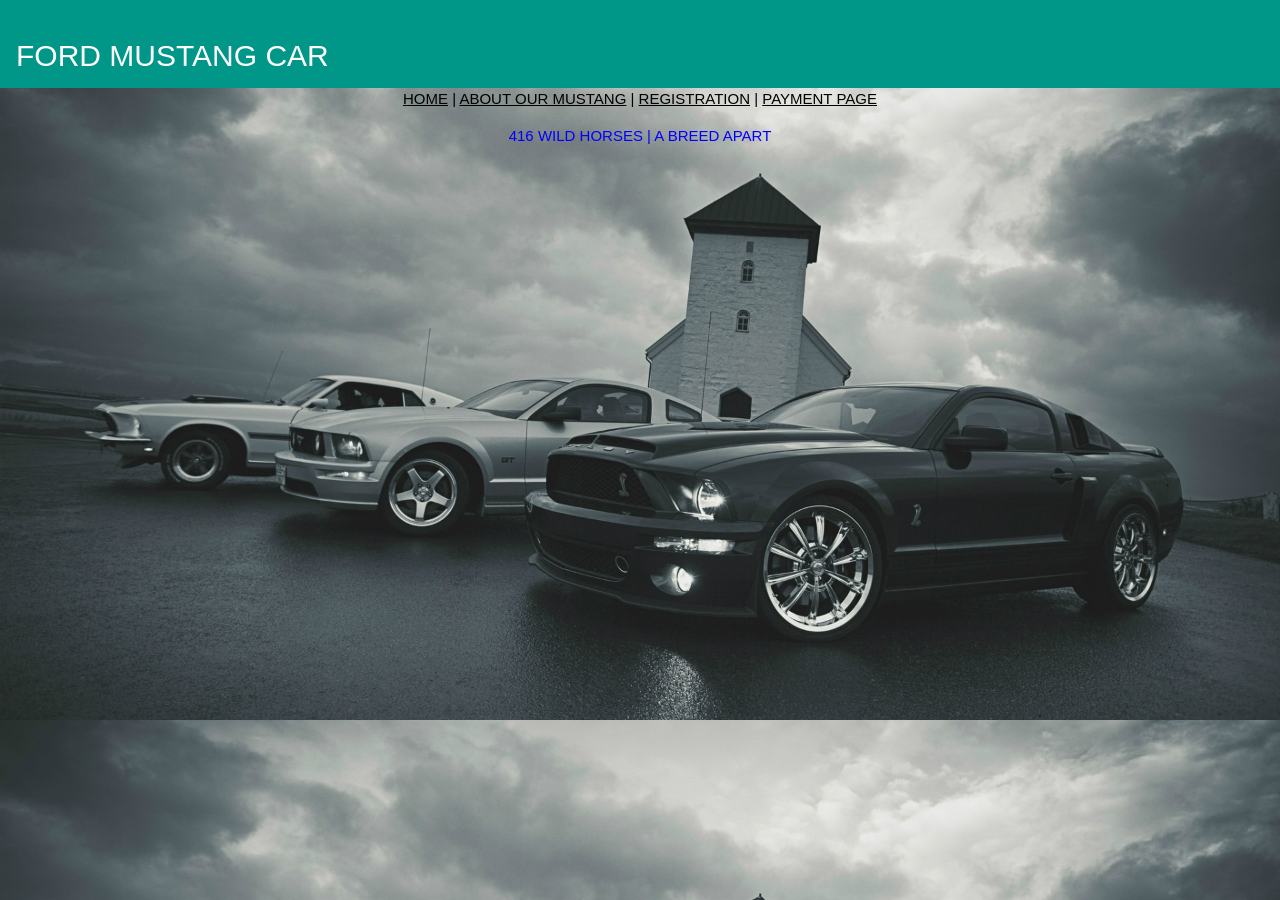
<file: index.html>
<!DOCTYPE html>
<html>
<head>
<title>SUDHARSASN PREM</title>
<meta name="viewport" content="width=device-width, initial-scale=1">
<link rel="stylesheet" href="https://www.w3schools.com/w3css/4/w3.css">
</head>
<body>
<div class="w3-container w3-teal">
  <h2 style="color:white">FORD MUSTANG CAR</h2>
</div>
<div class="w3">
<nav style="color:black"><center>
<a href="home.html">HOME</a> |
<a href="about.html">ABOUT OUR MUSTANG</a> |
<a href="regis.html">REGISTRATION</a> |
<a href="pay.html">PAYMENT PAGE</a>
    
</center>
</nav>
</div>
    
<div  style="color:blue">
<p><center>416 WILD HORSES | A BREED APART</center></p>
</div>
<style>   
body {
  background-image: url("bg.jpg");
  background-size:cover;
}
</style>
<!--
<br>
<br><br><br><br><br><br><br><br><br><br><br><br><br><br><br><br><br><br><br><br><br><br>
<footer style="height: 100%" class="w3-container w3-teal">
    
  <p>416 WILD HORSES A BREED APART</p>
    </footer>
-->
</body>
</html>
</file>
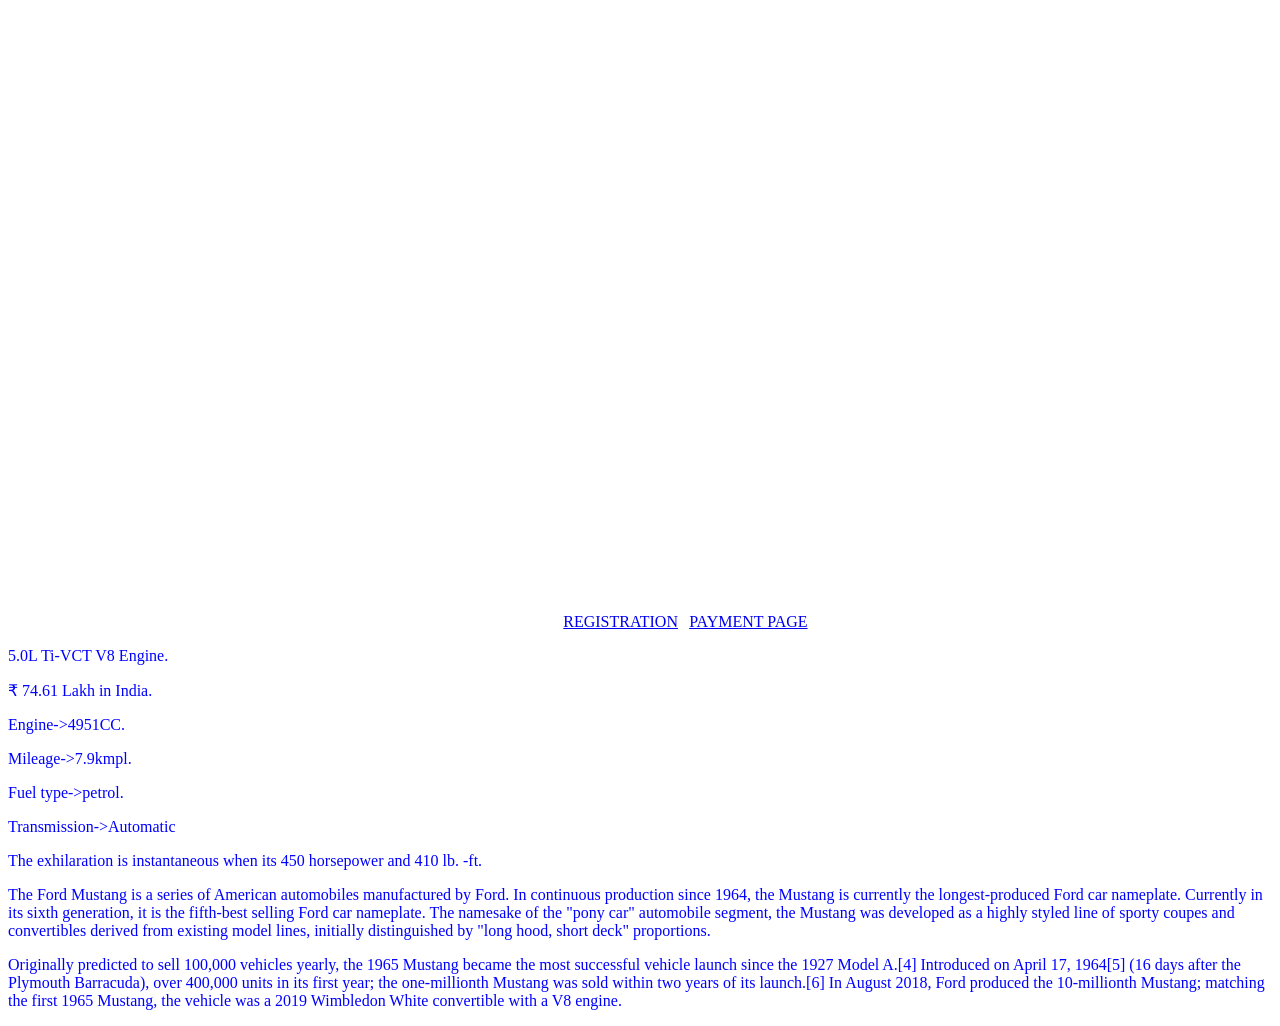
<file: about.html>
<!DOCTYPE html>
<html>
<head>
<title>ABOUT</title>
<meta name="viewport" content="width=device-width, initial-scale=1">

</head>
<body>
    <div class="img-box">
        <iframe width ="1500" height="600" frameborder="0" src="https://momento360.com/e/u/d12600bc4ff34b84836d4560db22d2df?utm_campaign=embed&utm_source=other&heading=243.69&pitch=-16.04&field-of-view=75&size=medium" width="100%"></iframe>
    </div>
<!--    <img src="fordwhite.jpg" width=100%>-->
    <nav style="color:white"><center>
    ₹ 74.61 Lakh
    <a href="regis.html">REGISTRATION</a> |
    <a href="pay.html">PAYMENT PAGE</a></center>
</nav>
    
    <div style="color:blue">
    <p>5.0L Ti-VCT V8 Engine.</p>
        <p>₹ 74.61 Lakh in India.</p><p>Engine->4951CC.</p><p>Mileage->7.9kmpl.</p><p>Fuel type->petrol.</p><p>Transmission->Automatic</p>
        <p> The exhilaration is instantaneous when its 450 horsepower and 410 lb. -ft.</p>
    <p>The Ford Mustang is a series of American automobiles manufactured by Ford. In continuous production since 1964, the Mustang is currently the longest-produced Ford car nameplate. Currently in its sixth generation, it is the fifth-best selling Ford car nameplate. The namesake of the "pony car" automobile segment, the Mustang was developed as a highly styled line of sporty coupes and convertibles derived from existing model lines, initially distinguished by "long hood, short deck" proportions.</p>

    <p> Originally predicted to sell 100,000 vehicles yearly, the 1965 Mustang became the most successful vehicle launch since the 1927 Model A.[4] Introduced on April 17, 1964[5] (16 days after the Plymouth Barracuda), over 400,000 units in its first year; the one-millionth Mustang was sold within two years of its launch.[6] In August 2018, Ford produced the 10-millionth Mustang; matching the first 1965 Mustang, the vehicle was a 2019 Wimbledon White convertible with a V8 engine.</p>
    </div>

</body>
</html>
</file>
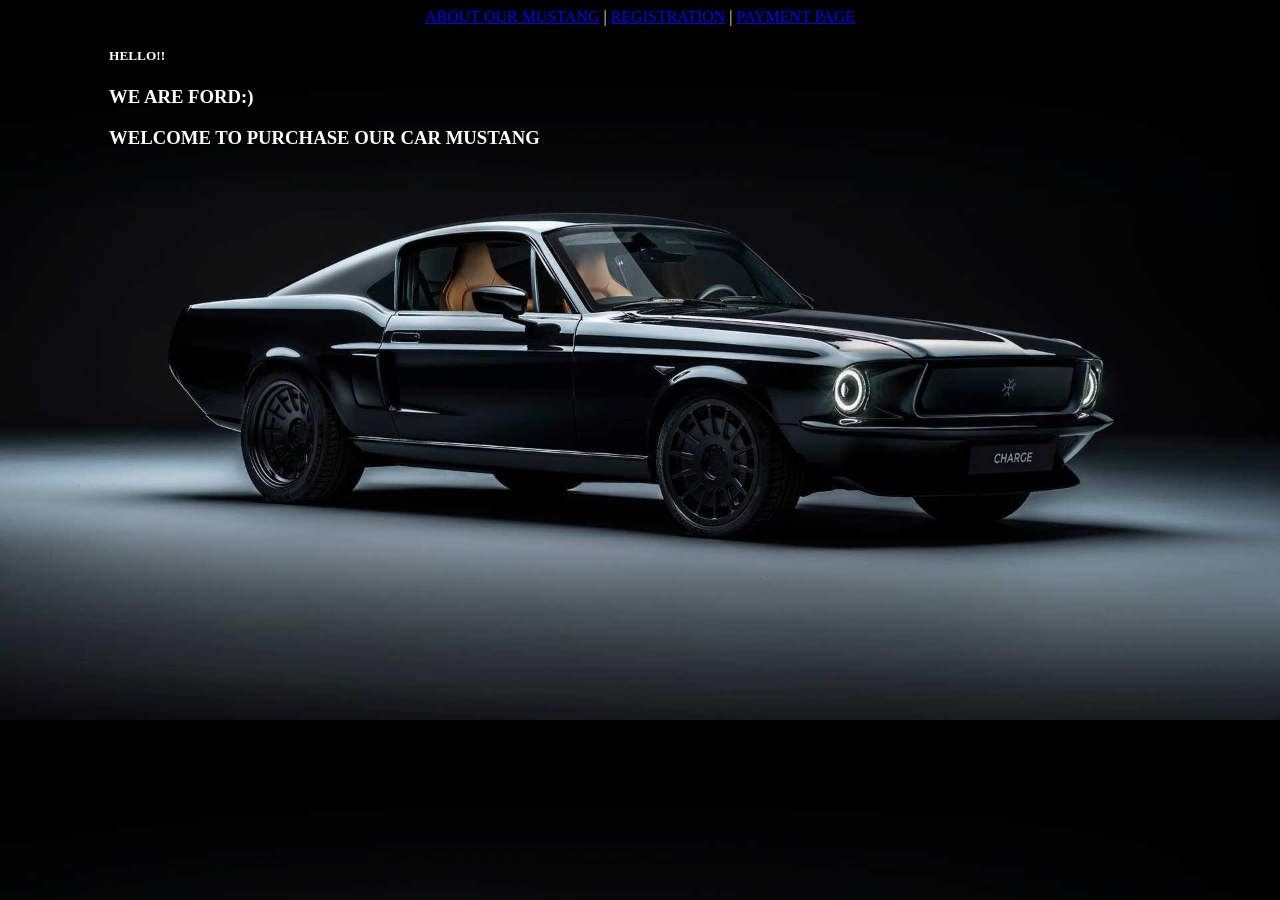
<file: home.html>
<!DOCTYPE html>
<html>
<title>HOME</title>
<meta name="viewport" content="width=device-width, initial-scale=1">

<body style="background-image: url(ford.jpg);background-size:cover">
<nav style="color:white"><center>
    <a href="about.html">ABOUT OUR MUSTANG</a> |
    <a href="regis.html">REGISTRATION</a> |
    <a href="pay.html">PAYMENT PAGE</a></center>
</nav>
<div style="padding-left: 8% ">
<h5 style="color:white">HELLO!!</h5>
<h3 style="color:white">WE ARE FORD:)</h3>
<h3 style="color:white">WELCOME TO PURCHASE OUR CAR MUSTANG</h3>

</div>
</body>
</html>
</file>
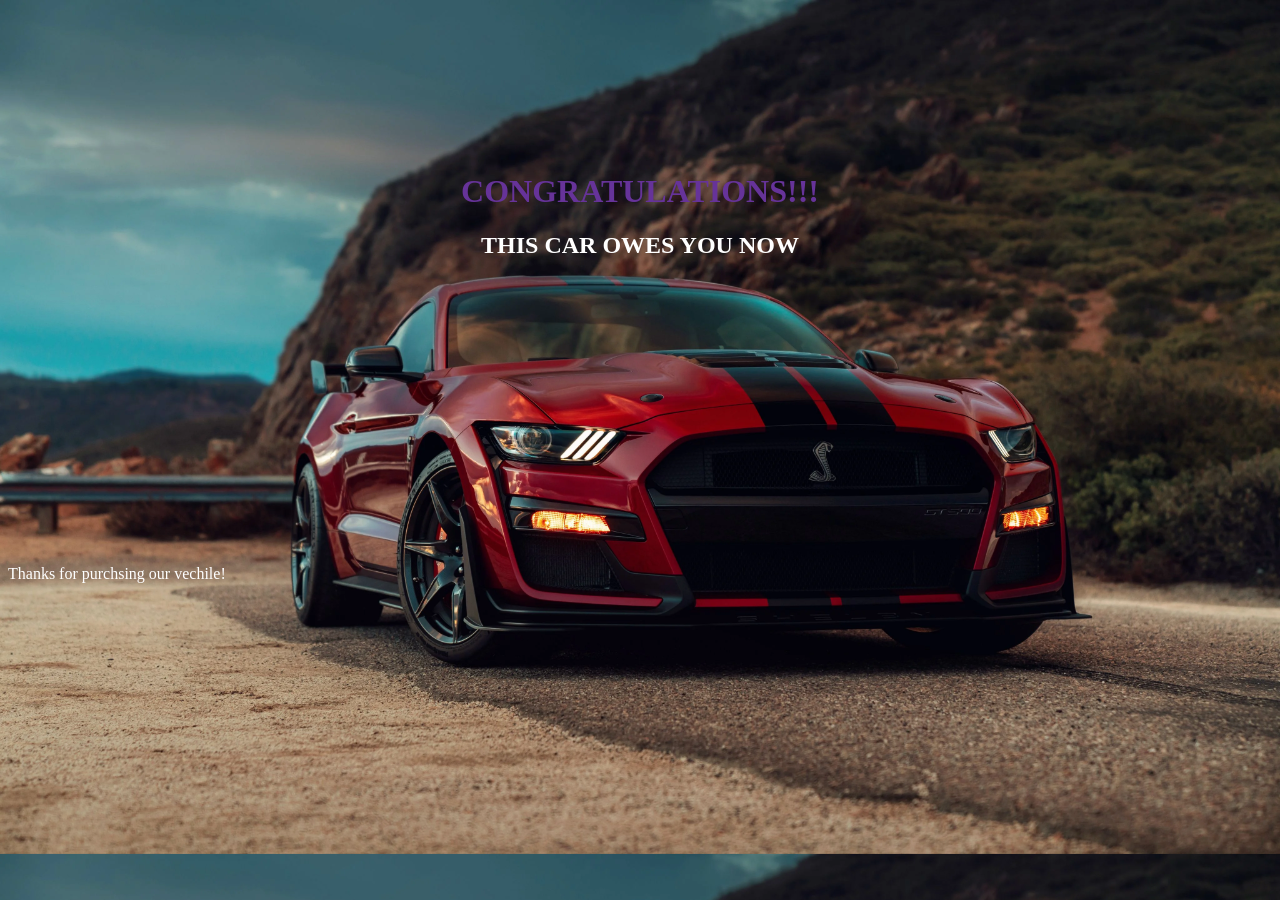
<file: owncar.html>
<!DOCTYPE html>
<html>
<head>
<title>MY OWN CAR</title>
<meta name="viewport" content="width=device-width, initial-scale=1">
</head>
<body style="background-image: url(owncar.jpg);background-size:cover">
    <br><br><br><br><br><br><br><br>
    <h1 style="color:rebeccapurple"><center>CONGRATULATIONS!!!</center></h1>
    <h2 style="color:white"><center>THIS CAR OWES YOU NOW</center></h2>
    <br><br><br><br><br><br><br><br><br><br><br><br><br><br><br>
    <p style="color:white">Thanks for purchsing our vechile!</p>
    
</body>
</html>
</file>
